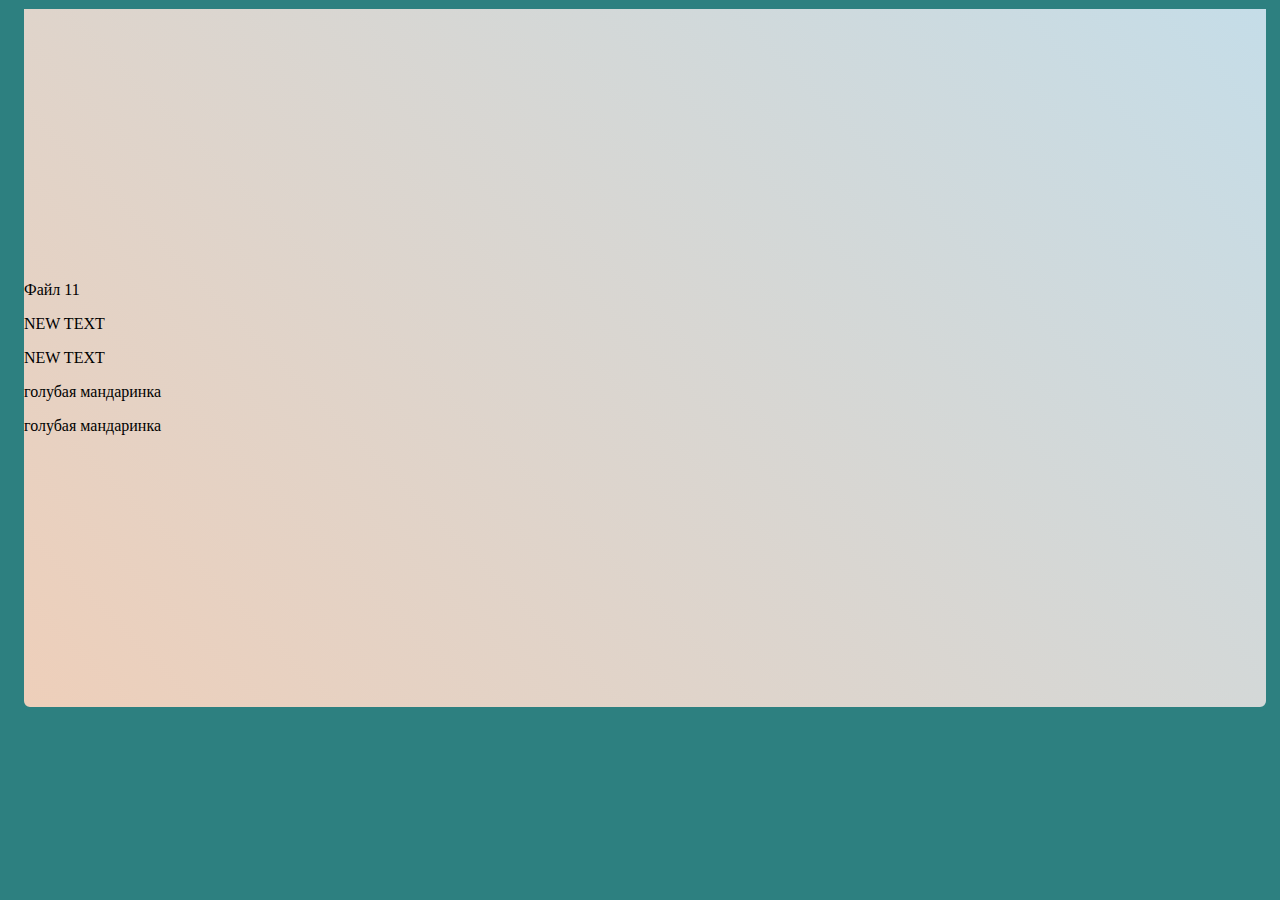
<file: index1.html>
<!DOCTYPE html>
<html>
    <head>
        <title>Пример</title>
        <meta charset="UTF-8">
        <link rel="stylesheet" type="text/css" href="style.css">
    </head>

    <body>
        <div class="wraper">
            <div class="content">
                   <p>Файл 11</p>
                   <p>NEW TEXT</p>
                   <p>NEW TEXT</p>
                   <p>голубая мандаринка</p>
                   <p>голубая мандаринка</p>
            </div>
        </div>
    </body>
</html>
</file>
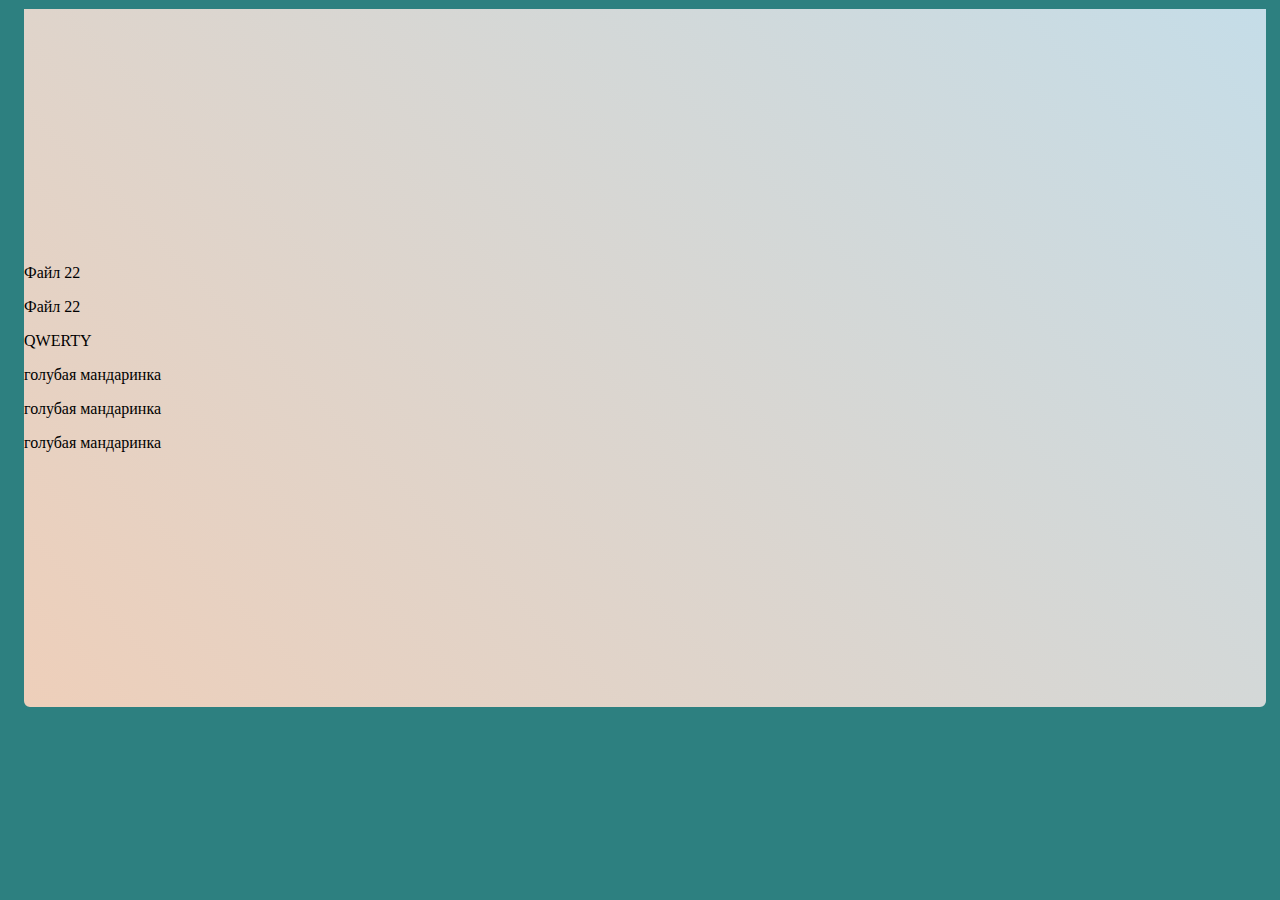
<file: index2.html>
<!DOCTYPE html>
<html>
    <head>
        <title>Пример</title>
        <meta charset="UTF-8">
        <link rel="stylesheet" type="text/css" href="style.css">
    </head>

    <body>
        <div class="wraper">
            <div class="content">
                   <p>Файл 22</p>
                   <p>Файл 22</p>
                   <p>QWERTY</p>
                   <p>голубая мандаринка</p>
                   <p>голубая мандаринка</p>
                   <p>голубая мандаринка</p>
            </div>
        </div>
    </body>
</html>
</file>
<file: style.css>
body {
    margin: 0 auto;
    background-color: rgb(45, 128, 128);
}

.wraper {
    width: 100%;
    height: 720px;
}

#trapezoid {
    position: relative;
    border-top: 60px solid rgb(45, 128, 128);
    border-right: 40px solid transparent;
    height: 10px;
    width: 120px;
}

span {
    top: -50px;
    left: 10px;
    font-weight: bold;
    font-size: 22px;
    font-family: 'Segoe UI', Tahoma, Geneva, Verdana, sans-serif;
    color: aliceblue;
    position: relative;
}

a:hover {
    text-decoration: underline;
    color: red;
} 

.content {
    align-content: center;
    margin-top: 5px;
    margin-left: 20px;
    width: 97%;
    height: 97%;
    background: linear-gradient(45deg,#EECFBA, #C5DDE8);
    border-width: 4px;
    border-color: rgb(45, 128, 128);
    border-style: solid;
    border-radius: 0 0 10px 10px;
}

.par1 {
    margin-left: 10px;
    font-size: 8;
    font-family: Arial, Helvetica, sans-serif;
    color: magenta;
}

table {
    font-family: "Lucida Sans Unicode", "Lucida Grande", Sans-Serif;
    font-size: 14px;
    background: white;
    width: 70%;
    border-collapse: collapse;
    table-layout: fixed;
    text-align: center;
}

th {
    font-weight: normal;
    color: #039;
    border-bottom: 2px solid #6678b1;
    padding: 10px 8px;
}

td {
    border-bottom: 1px solid rgb(51, 177, 20);
    color: #669;
    padding: 9px 8px;
    transition: .3s linear;
}

tr:hover td {
    background: #8aa3a1;
}

#diamond1 {
    border: 1px solid black;
    width: 100px;
    height: 100px;
    background: #690c42;
    -webkit-transform: rotate(45deg);
    -moz-transform: rotate(45deg);
    -ms-transform: rotate(45deg);
    -o-transform: rotate(45deg);
    transform: rotate(45deg);
    -webkit-transform-origin: 0 100%;
    -moz-transform-origin: 0 100%;
    -ms-transform-origin: 0 100%;
    -o-transform-origin: 0 100%;
    transform-origin: 0 100%;
    margin-left: 200px;
    bottom: 10px;
    font-size: 9;
    font-family: Arial, Helvetica, sans-serif;
    color: aliceblue;
    position: relative;
}

#diamond2 {
    border: 1px solid black;
    width: 100px;
    height: 100px;
    background: #690c42;
    -webkit-transform: rotate(45deg);
    -moz-transform: rotate(45deg);
    -ms-transform: rotate(45deg);
    -o-transform: rotate(45deg);
    transform: rotate(45deg);
    -webkit-transform-origin: 0 100%;
    -moz-transform-origin: 0 100%;
    -ms-transform-origin: 0 100%;
    -o-transform-origin: 0 100%;
    transform-origin: 0 100%;
    margin-left: 280px;
    bottom: 110px;
    font-size: 9;
    font-family: Arial, Helvetica, sans-serif;
    color: aliceblue;
    position: relative;
}

#diamond3 {
    border: 1px solid black;
    width: 100px;
    height: 100px;
    background: #690c42;
    -webkit-transform: rotate(45deg);
    -moz-transform: rotate(45deg);
    -ms-transform: rotate(45deg);
    -o-transform: rotate(45deg);
    transform: rotate(45deg);
    -webkit-transform-origin: 0 100%;
    -moz-transform-origin: 0 100%;
    -ms-transform-origin: 0 100%;
    -o-transform-origin: 0 100%;
    transform-origin: 0 100%;
    margin-left: 360px;
    bottom: 212px;
    font-size: 9;
    font-family: Arial, Helvetica, sans-serif;
    color: aliceblue;
    position: relative;
}

#blink {
    -webkit-animation: blink 0.7s linear infinite;
    animation: blink 0.7s linear infinite;
    font-size: 40px;
    font-family: Arial, Helvetica, sans-serif;
    color: aliceblue;
    position: relative;
    margin-left: 240px;
    bottom: 275px;
}

@keyframes blink {
    50% { color: rgb(219, 216, 26); }
    51% { color: rgba(34, 34, 34, 0); }
    100% { color: rgba(34, 34, 34, 0); }
}

@-webkit-keyframes blink {
    50% { color: rgb(219, 216, 26); }
    51% { color: rgba(34, 34, 34, 0); }
    100% { color: rgba(34, 34, 34, 0); }
}
</file>
